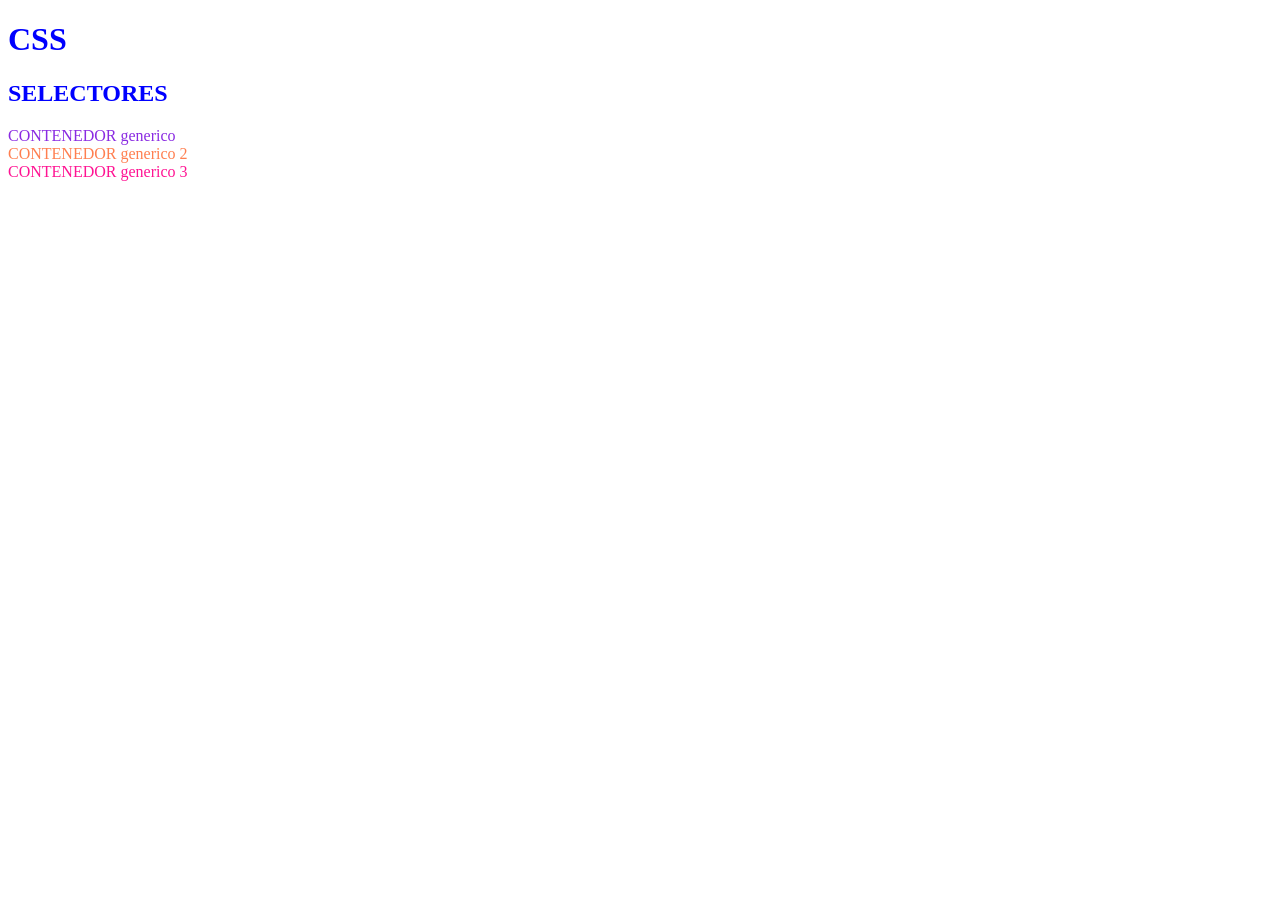
<file: 03/acerca de css/index.html>
<!DOCTYPE html>
<HTMl>
    <head>
        <link rel="stylesheet" href="./STYLE.CSS">
        <title>CSS</title>
    </head>
    <body>
        <H1>CSS</H1>
        <H2>SELECTORES</H2>
        <DIV>CONTENEDOR generico</DIV>
        <DIV class="azul">CONTENEDOR generico 2</DIV>
        <DIV id="espejo">CONTENEDOR generico 3</DIV>
    </body>
</HTMl>
</file>
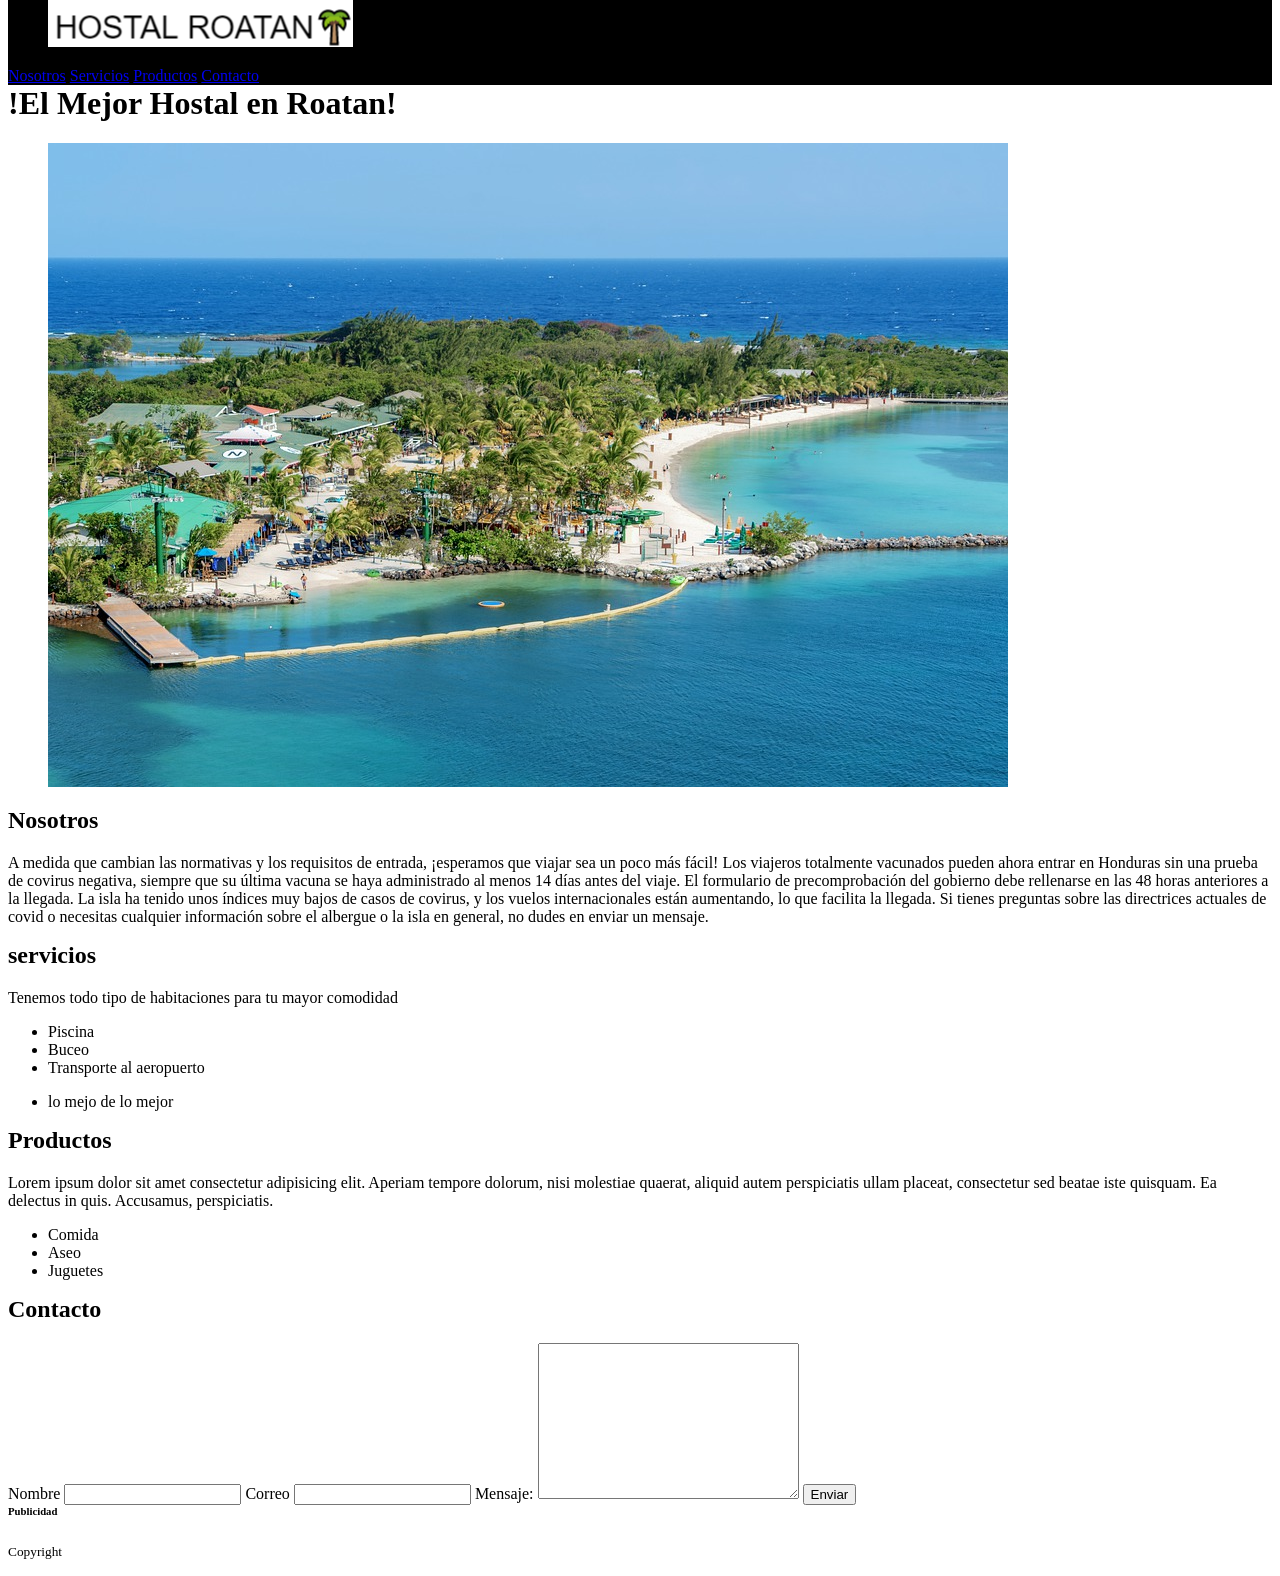
<file: 03/proyecto/index.html>
<!DOCTYPE html>
<html lang="es">
  <head>
    <link rel="stylesheet" href="./estilos.css">
    <title>Hostal Roatan</title>
  </head>
  <body>
    <header class="holisss">
      <figure class="logo"><img src="HOSTAL ROATAN.jpg" alt="Isla de Roatan" /></figure>
      <nav>
        <a href="#">Nosotros</a> <a href="#">Servicios</a
        > <a href="#">Productos</a> <a href="#">Contacto</a>
      </nav>
    </header>
    <main role="main">
      <h1>!El Mejor Hostal en Roatan!</h1>
      <section>
        <figure>
            <img src="roatan-4203912_960_720.jpg" alt="Isla de Roatan" />
        </figure>
      </section>
      <section class="header">
        <h2>Nosotros</h2>
        <p>
            A medida que cambian las normativas y los requisitos de entrada, ¡esperamos que viajar sea un poco más fácil!  Los viajeros totalmente vacunados pueden ahora entrar en Honduras sin una prueba de covirus negativa, siempre que su última vacuna se haya administrado al menos 14 días antes del viaje.   El formulario de precomprobación del gobierno debe rellenarse en las 48 horas anteriores a la llegada.
            La isla ha tenido unos índices muy bajos de casos de covirus, y los vuelos internacionales están aumentando, lo que facilita la llegada.  Si tienes preguntas sobre las directrices actuales de covid o necesitas cualquier información sobre el albergue o la isla en general, no dudes en enviar un mensaje.
        </p>
      </section>
      <section>
        <span>
        <h2>servicios</h2>
        <p>
          Tenemos todo tipo de habitaciones para tu mayor comodidad
        </p>
        <ul>
          <li>Piscina</li>
          <li>Buceo</li>
          <li>Transporte al aeropuerto</li>
        </ul>
       </SPan>
       <span>
         <style>
           * {margin-top: 0}
         </style>
           <ul>
               <li>lo mejo de lo mejor</li>
           </ul>
       </span>
      </section>
      <section>
        <h2>Productos</h2>
        <p>
          Lorem ipsum dolor sit amet consectetur adipisicing elit. Aperiam
          tempore dolorum, nisi molestiae quaerat, aliquid autem perspiciatis
          ullam placeat, consectetur sed beatae iste quisquam. Ea delectus in
          quis. Accusamus, perspiciatis.
        </p>
        <ul>
          <li>Comida</li>
          <li>Aseo</li>
          <li>Juguetes</li>
        </ul>
      </section>
      <section>
        <h2>Contacto</h2>
        <form>
          <label>
            Nombre
            <input type="text" />
          </label>
          <label>
            Correo
            <input type="email" />
          </label>
          <label>
            Mensaje:
            <textarea name="" id="" cols="30" rows="10"></textarea>
          </label>
          <!-- <input type="submit" value="Send" /> -->
          <button type="submit">Enviar</button>
        </form>
      </section>
    </main>
    <aside>
      <h6>Publicidad</h6>
    </aside>
    <footer>
      <p>
        <small>Copyright</small>
      </p>
    </footer>
  </body>
</html>
</file>
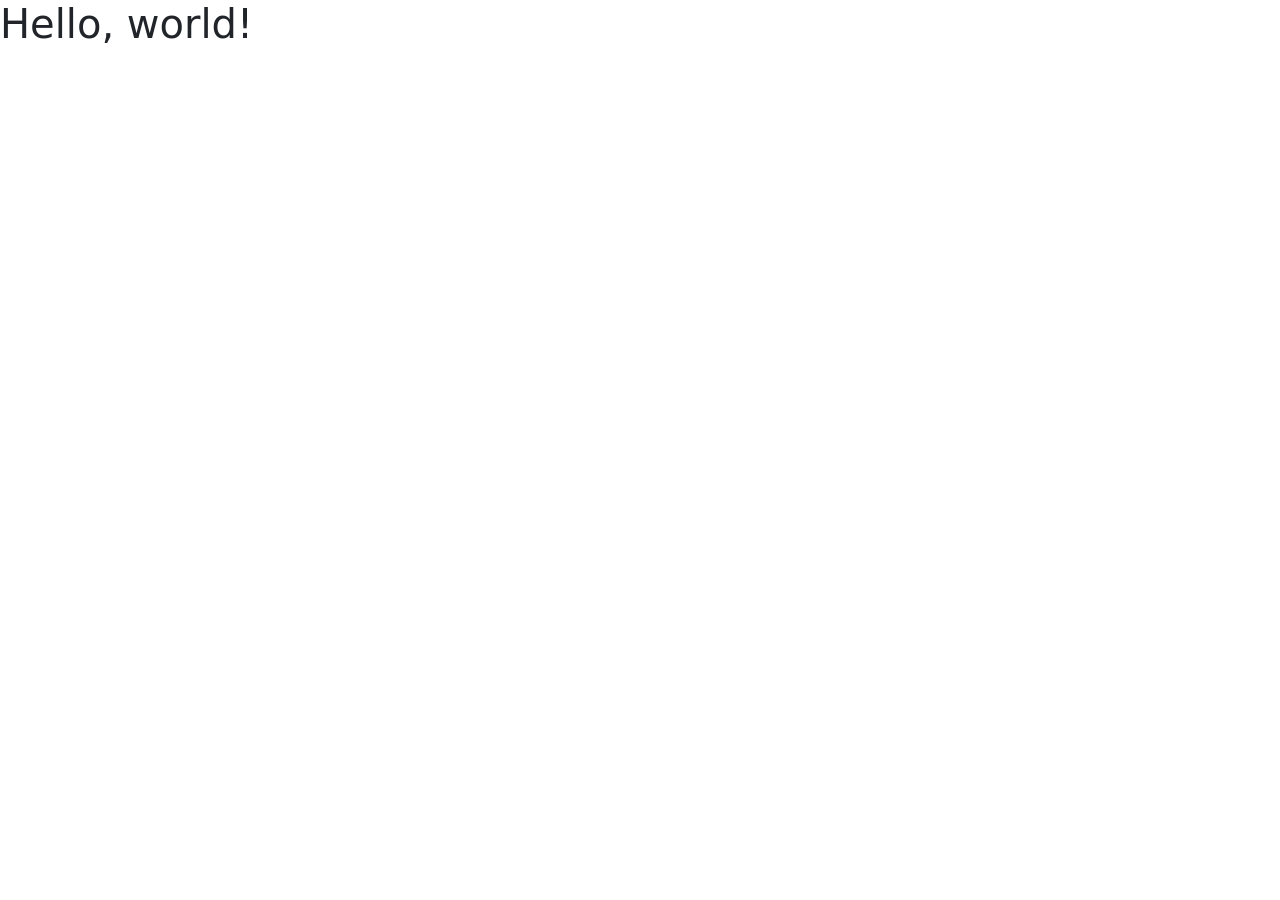
<file: PROYECT/inside.html>
<!doctype html>
<html lang="en">
  <head>
    <!-- Required meta tags -->
    <meta charset="utf-8">
    <meta name="viewport" content="width=device-width, initial-scale=1">

    <!-- Bootstrap CSS -->
    <link href="https://cdn.jsdelivr.net/npm/bootstrap@5.1.3/dist/css/bootstrap.min.css" rel="stylesheet" integrity="sha384-1BmE4kWBq78iYhFldvKuhfTAU6auU8tT94WrHftjDbrCEXSU1oBoqyl2QvZ6jIW3" crossorigin="anonymous">

    <title>Hellaaa malditos</title>
  </head>
  <body>
    <h1>Hello, world!</h1>

    <!-- Optional JavaScript; choose one of the two! -->

    <!-- Option 1: Bootstrap Bundle with Popper -->
    <script src="https://cdn.jsdelivr.net/npm/bootstrap@5.1.3/dist/js/bootstrap.bundle.min.js" integrity="sha384-ka7Sk0Gln4gmtz2MlQnikT1wXgYsOg+OMhuP+IlRH9sENBO0LRn5q+8nbTov4+1p" crossorigin="anonymous"></script>

    <!-- Option 2: Separate Popper and Bootstrap JS -->
    <!--
    <script src="https://cdn.jsdelivr.net/npm/@popperjs/core@2.10.2/dist/umd/popper.min.js" integrity="sha384-7+zCNj/IqJ95wo16oMtfsKbZ9ccEh31eOz1HGyDuCQ6wgnyJNSYdrPa03rtR1zdB" crossorigin="anonymous"></script>
    <script src="https://cdn.jsdelivr.net/npm/bootstrap@5.1.3/dist/js/bootstrap.min.js" integrity="sha384-QJHtvGhmr9XOIpI6YVutG+2QOK9T+ZnN4kzFN1RtK3zEFEIsxhlmWl5/YESvpZ13" crossorigin="anonymous"></script>
    -->
  </body>
</html>
</file>
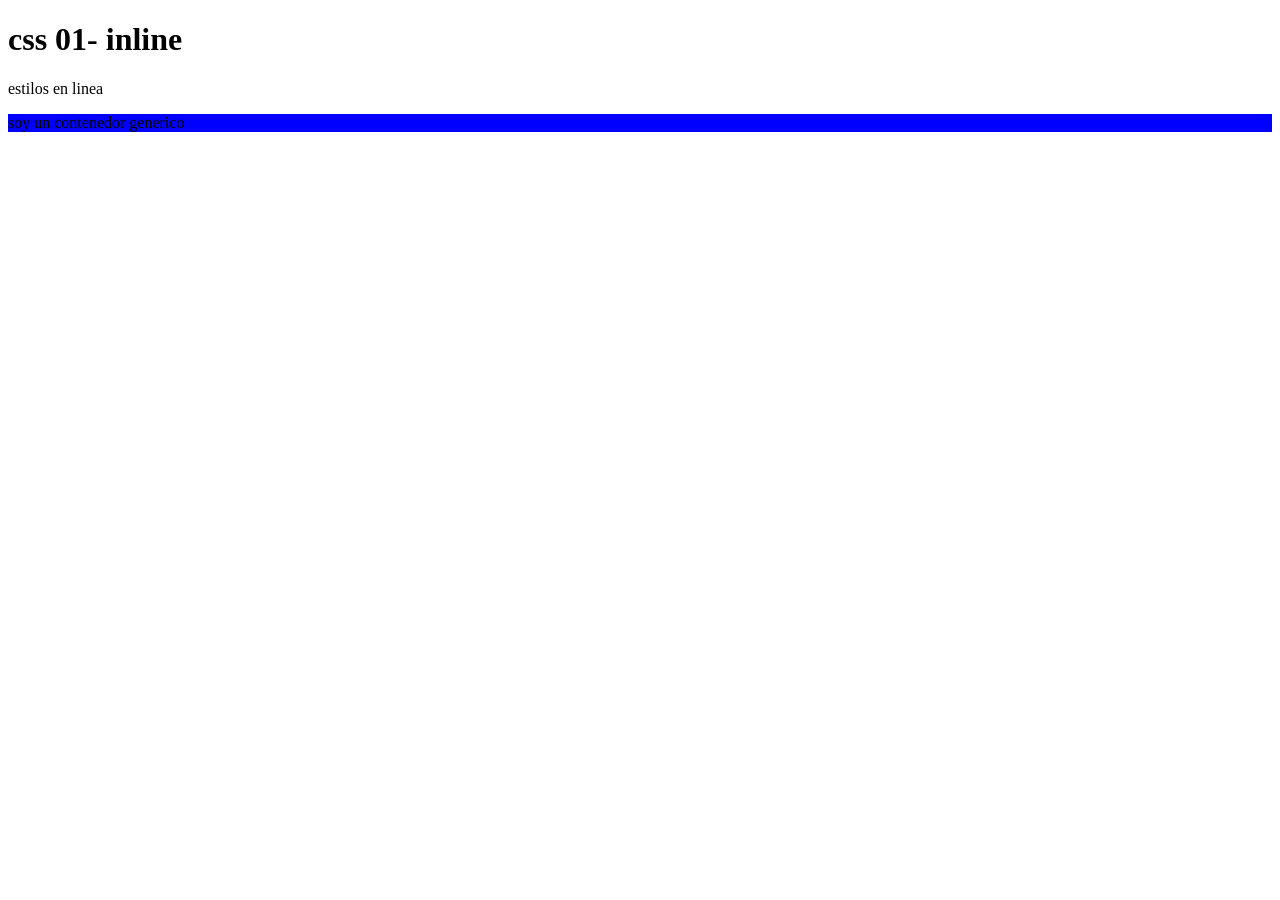
<file: 03/clases/01-CSS.HTML>
<!DOCTYPE html>
<HTMl>
    <head>
        <title>css 01</title>
    </head>
    <body>
        <h1>css 01- inline</h1>
        <p>estilos en linea</p>
        <div style="background-color: blue;">soy un contenedor generico</div>
    </body>
</HTMl>
</file>
<file: 03/acerca de css/STYLE.CSS>
/*SELECTOR UNIVERSAL*/
*{color: blue;}
div {color: blueviolet;}
.azul {color: coral;}
#espejo {color: deeppink;}
</file>
<file: 03/proyecto/estilos.css>
.holisss {
    background-color: black;
}
</file>
